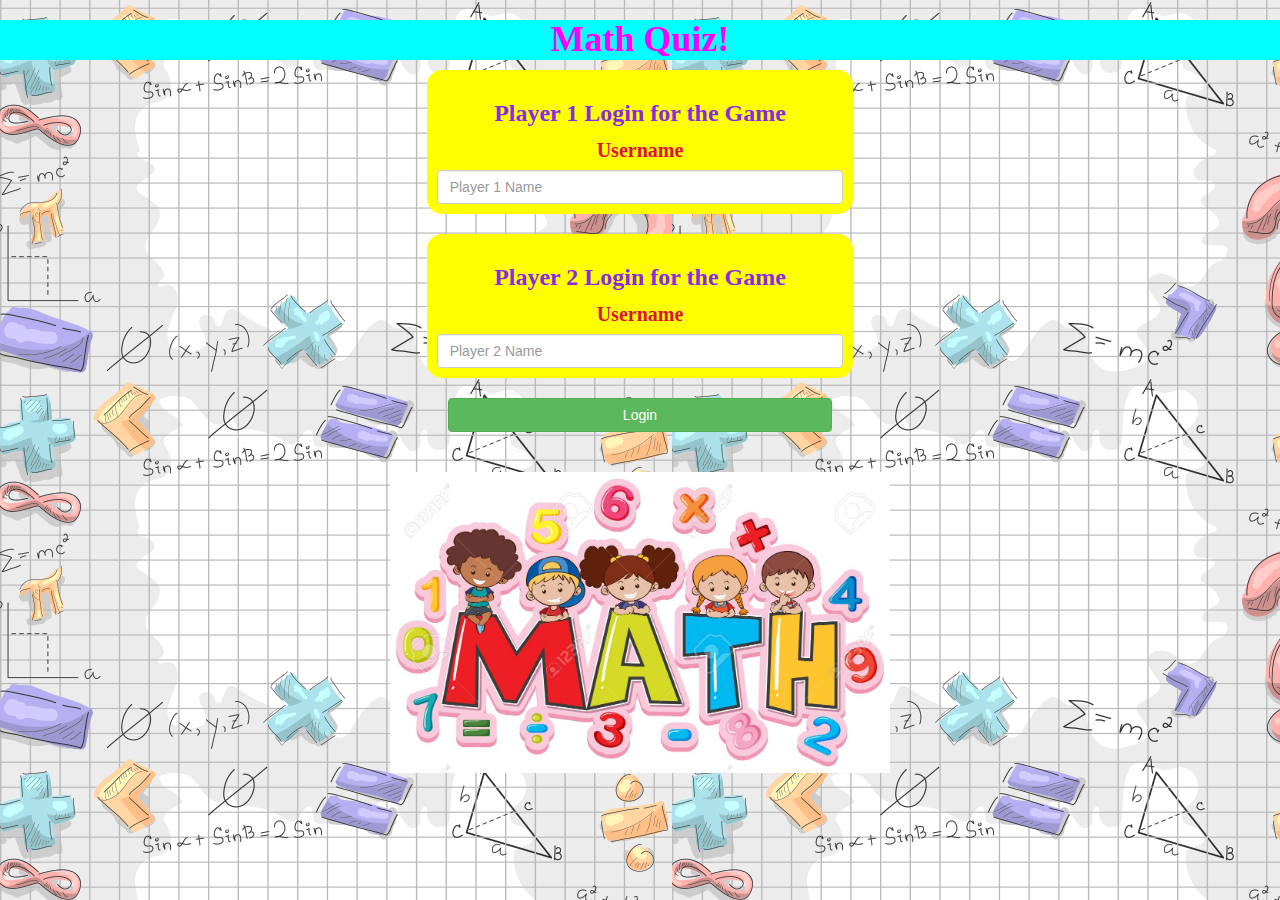
<file: index.html>
<html>

<head>
    <title>Maths Quiz!</title>

    <meta name="viewport" content="width=device-width, initial-scale=1">
    <link rel="stylesheet" href="https://maxcdn.bootstrapcdn.com/bootstrap/3.4.0/css/bootstrap.min.css">
    <script src="https://ajax.googleapis.com/ajax/libs/jquery/3.4.1/jquery.min.js"></script>
    <script src="https://maxcdn.bootstrapcdn.com/bootstrap/3.4.0/js/bootstrap.min.js"></script>

    <link rel="stylesheet" type="text/css" href="style.css">

    <script src="main.js"></script>
</head>

<body>
        <center>
            <h1> Math Quiz! </h1>
            <div class="col-lg-4 col-sm-8 col-xs-11 login_div1">
                <h3> Player 1 Login for the Game </h3>
                <label> Username </label>
                <input type="text" id="player1Name" class="form-control" placeholder="Player 1 Name">
            </div>
            <br>
            <div class="col-lg-4 col-sm-8 col-xs-11 login_div2">
                <h3> Player 2 Login for the Game </h3>
                <label> Username </label>
                <input type="text" id="player2Name" class="form-control" placeholder="Player 2 Name">
            </div>
            <br>
            <button style="width:30%;" class="btn btn-success" onclick="AddUser()"> Login</button>
        <br>
        <br>
        <br>
            <img src="Mathemathics.jpg">
        </center>

</body>

</html>
</file>
<file: style.css>
body
{
    background:url(Maths.png);
}
h1{
    color: magenta;
    text-align: center;
    font-weight: bold;
    font-family: comic sans ms;
    background-color: aqua;
   
}
img{
    width: 500px;
}
.login_div1 , .login_div2
    {
        background: yellow;
        padding: 10px;
        float: none;
        border-radius: 15px;
    }

#player1_name , #player2_name
{
    display: inline-block;
    margin-left: 20px;
}
h3{
color: blueviolet;
font-family:'Lucida Grande';
font-weight: bold;
}
label{
    color: crimson;
    font-size: 20;
    font-family:Consolas;
</file>
